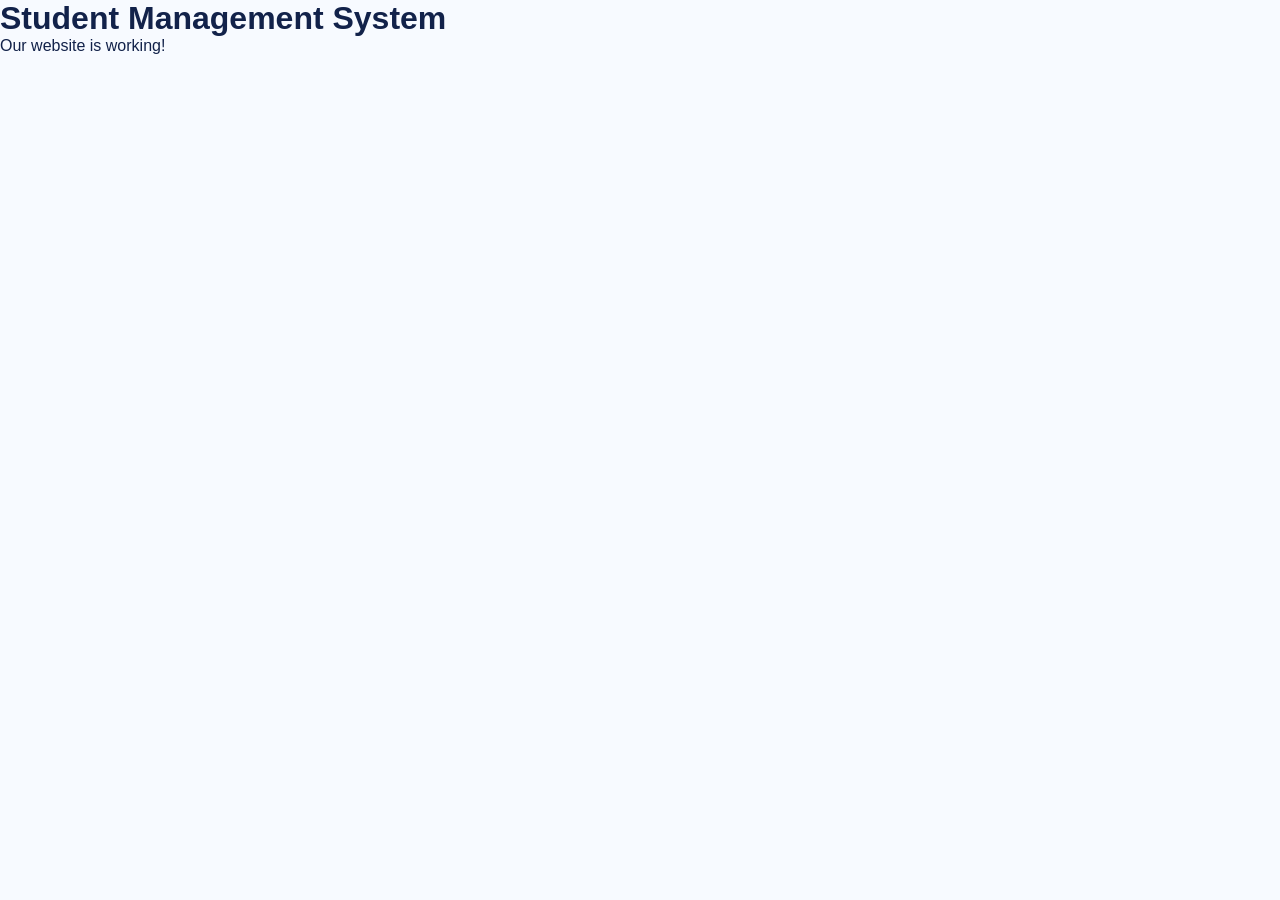
<file: index.htm>
<!DOCTYPE html>
<html lang="en">
<head>
    <meta charset="UTF-8">
    <meta name="viewport" content="width=device-width, initial-scale=1.0">

    <title>Student Management System</title>

    <link rel="stylesheet" href="css/style.css">
</head>

<body>

    <h1>Student Management System</h1>

    <p>Our website is working!</p>

    <script src="js/script.js"></script>

</body>
</html>
</file>
<file: css/style.css>
*{
    margin:0;
    padding:0;
    box-sizing:border-box;
}

html{
    scroll-behavior:smooth;
}

body{
    font-family:Arial,sans-serif;
    color:#12224a;
    background:#f7faff;
}

a{
    text-decoration:none;
    color:inherit;
}

button{
    cursor:pointer;
    font-family:inherit;
}

/* LOGIN MODAL */

.modal {
    display:none;
    position:fixed;
    inset:0;
    z-index:3000;
    background:rgba(0,0,0,.6);
    justify-content:center;
    align-items:center;
    padding:20px;
}

.modal-box {
    background:white;
    padding:30px;
    width:100%;
    max-width:420px;
    border-radius:18px;
    position:relative;
    text-align:center;
}

.close-btn {
    position:absolute;
    right:15px;
    top:10px;
    border:0;
    background:none;
    font-size:28px;
}

.login-tabs {
    display:flex;
    gap:10px;
    margin:20px 0;
}

.login-tabs button {
    flex:1;
    padding:12px;
    border:0;
    background:#e5efff;
    border-radius:8px;
    color:#1769ff;
}

#loginForm input,
#loginForm button {
    width:100%;
    padding:13px;
    margin-bottom:12px;
    border-radius:8px;
}

#loginForm button {
    background:#1769ff;
    color:white;
    border:0;
}

#loginError {
    color:red;
}

/* DASHBOARD */

.dashboard-page,
.student-page {
    display:none;
    min-height:100vh;
    background:#f3f7ff;
}

.dashboard-page {
    display:none;
    grid-template-columns:240px 1fr;
}

.sidebar {
    background:#10294f;
    color:white;
    padding:25px 15px;
}

.sidebar p {
    margin:20px 0;
    color:#9fb5d5;
}

.sidebar button {
    display:block;
    width:100%;
    padding:13px;
    margin:8px 0;
    background:transparent;
    color:white;
    border:0;
    text-align:left;
    border-radius:8px;
}

.sidebar button:hover {
    background:#1769ff;
}

.admin-main {
    padding:35px;
    min-width:0;
}

.admin-stats,
.student-cards {
    display:grid;
    grid-template-columns:repeat(4,1fr);
    gap:15px;
    margin:25px 0;
}

.admin-stats div,
.student-cards div {
    background:white;
    padding:22px;
    border-radius:13px;
    box-shadow:0 5px 20px #dce5f2;
}

.admin-stats strong,
.student-cards strong {
    display:block;
    font-size:25px;
    color:#1769ff;
    margin-top:10px;
}

.admin-panel {
    background:white;
    padding:25px;
    margin-top:20px;
    border-radius:15px;
}

.admin-panel form {
    display:grid;
    gap:10px;
    box-shadow:none;
    padding:15px 0;
}

.admin-panel button,
.student-page > button {
    background:#1769ff;
    color:white;
    border:0;
    padding:12px;
    border-radius:8px;
}

.admin-panel input,
.admin-panel select {
    width:100%;
    padding:12px;
    border:1px solid #ddd;
    border-radius:8px;
}

#studentList > div,
#resultList > div,
#feeList > div,
#noticeList > div,
#attendanceList > div {
    padding:14px;
    margin:10px 0;
    background:#f2f6ff;
    border-radius:8px;
}

.student-page {
    padding:35px;
}

@media(max-width:700px) {
    .dashboard-page {
        grid-template-columns:1fr;
    }

    .sidebar {
        padding:15px;
    }

    .admin-main {
        padding:15px;
    }

    .admin-stats,
    .student-cards {
        grid-template-columns:1fr 1fr;
    }
}


/* NAVBAR */

.navbar{
    height:76px;
    padding:0 7%;

    display:flex;
    align-items:center;
    justify-content:space-between;

    background:white;

    position:sticky;
    top:0;
    z-index:1000;

    box-shadow:0 5px 25px rgba(20,60,120,.08);
}

.logo{
    display:flex;
    align-items:center;
    gap:10px;
}

.logo-icon{
    width:45px;
    height:45px;

    display:grid;
    place-items:center;

    background:linear-gradient(135deg,#1769ff,#6548f5);

    border-radius:13px;

    color:white;
    font-size:22px;
}

.logo b{
    font-size:20px;
}

.logo b span{
    color:#1769ff;
}

.logo small{
    display:block;
    color:#8490a7;
    font-size:9px;
}

.navbar nav{
    display:flex;
    gap:30px;
}

.navbar nav a{
    font-size:14px;
    font-weight:bold;
    color:#354363;
}

.navbar nav a:hover,
.navbar nav .active{
    color:#1769ff;
}

.login-btn{
    padding:11px 22px;

    border:0;
    border-radius:10px;

    background:linear-gradient(135deg,#1769ff,#4e45ed);

    color:white;
    font-weight:bold;

    box-shadow:0 8px 20px rgba(23,105,255,.25);
}

.menu-btn{
    display:none;
    border:0;
    background:none;
    font-size:25px;
}


/* HERO */

.hero{
    min-height:570px;

    padding:70px 7%;

    display:flex;
    align-items:center;
    justify-content:space-between;

    gap:50px;

    background:
    radial-gradient(circle at 10% 20%,#d9eaff,transparent 35%),
    linear-gradient(120deg,#eef6ff,#ffffff);
}

.hero-left{
    max-width:600px;
}

.welcome,
.label{
    color:#1769ff;
    font-size:12px;
    letter-spacing:3px;
    font-weight:bold;
}

.hero h1{
    font-size:58px;
    line-height:1.05;
    margin:15px 0;
}

.hero h1 span,
.section h2 span,
.about-text h2 span,
.portals h2 span,
.contact h2 span{
    color:#1769ff;
}

.hero-text{
    color:#66738f;
    font-size:17px;
    max-width:520px;
}

.hero-buttons{
    margin-top:28px;

    display:flex;
    gap:15px;
}

.btn-primary,
.btn-secondary{
    padding:14px 23px;
    border-radius:11px;
    font-weight:bold;
}

.btn-primary{
    background:linear-gradient(135deg,#1769ff,#5845ee);
    color:white;

    box-shadow:0 10px 25px rgba(23,105,255,.25);
}

.btn-secondary{
    background:white;
    border:2px solid #1769ff;
    color:#1769ff;
}

.hero-points{
    display:flex;
    gap:22px;
    margin-top:28px;

    font-size:13px;
    font-weight:bold;
}

.hero-right{
    width:500px;
    position:relative;
}

.campus{
    width:100%;
    height:370px;
    object-fit:cover;

    border-radius:25px;

    box-shadow:0 25px 60px rgba(30,80,150,.22);

    opacity:.9;
}

.dashboard{
    position:absolute;

    left:-70px;
    bottom:-30px;

    width:360px;

    padding:22px;

    background:rgba(255,255,255,.96);

    border-radius:18px;

    box-shadow:0 20px 50px rgba(20,60,120,.25);
}

.dash-title{
    color:#1769ff;
    font-weight:bold;
    margin-bottom:12px;
}

.dash-grid{
    display:grid;
    grid-template-columns:1fr 1fr;
    gap:8px;

    margin:15px 0;
}

.dash-grid div{
    padding:12px;

    border-radius:10px;

    background:#f0f6ff;
}

.dash-grid b,
.dash-grid small{
    display:block;
}

.dash-grid b{
    color:#1769ff;
    font-size:18px;
}

.dash-grid small{
    color:#71809a;
}

.dashboard p{
    font-size:12px;
    color:#63718b;
    margin:5px 0;
}


/* STATISTICS */

.statistics{
    width:85%;

    margin:-35px auto 0;

    position:relative;

    display:grid;
    grid-template-columns:repeat(4,1fr);

    background:white;

    padding:25px;

    border-radius:18px;

    box-shadow:0 15px 45px rgba(20,70,140,.13);
}

.statistics div{
    text-align:center;
    border-right:1px solid #e6edf7;
}

.statistics div:last-child{
    border:0;
}

.statistics strong{
    display:block;
    color:#1769ff;
    font-size:28px;
}

.statistics span{
    color:#66738f;
}


/* SECTIONS */

.section{
    padding:90px 7%;
    text-align:center;
}

.section h2,
.about-text h2,
.portals h2,
.contact h2{
    font-size:36px;
    margin:10px 0;
}

.description{
    color:#75819a;
}


/* FEATURES */

.feature-grid{
    margin-top:40px;

    display:grid;
    grid-template-columns:repeat(3,1fr);

    gap:22px;
}

.feature-card{
    background:white;

    padding:28px;

    text-align:left;

    border-radius:17px;

    border:1px solid #e5ecf7;

    transition:.3s;
}

.feature-card:hover{
    transform:translateY(-8px);
    box-shadow:0 20px 45px rgba(20,70,140,.13);
}

.feature-card .icon{
    width:52px;
    height:52px;

    display:grid;
    place-items:center;

    border-radius:14px;

    font-size:25px;

    margin-bottom:18px;
}

.blue .icon{
    background:#dceaff;
}

.green .icon{
    background:#d9f8eb;
}

.orange .icon{
    background:#ffe8d6;
}

.purple .icon{
    background:#eee0ff;
}

.yellow .icon{
    background:#fff1c7;
}

.pink .icon{
    background:#ffe0eb;
}

.feature-card p{
    color:#71809a;
    margin-top:8px;
}


/* ABOUT */

.about{
    padding:80px 7%;

    display:grid;
    grid-template-columns:1fr 1fr;

    gap:60px;

    align-items:center;

    background:white;
}

.about-image img{
    width:100%;
    height:360px;

    object-fit:cover;

    border-radius:22px;

    box-shadow:0 20px 50px rgba(20,70,140,.16);
}

.about-text p{
    color:#687691;
}

.about-text ul{
    list-style:none;
    margin:20px 0;
}

.about-text li{
    margin:9px 0;
    color:#15915b;
    font-weight:bold;
}


/* STEPS */

.steps{
    max-width:850px;

    margin:45px auto;

    display:flex;
    align-items:center;
    justify-content:space-between;
}

.step{
    text-align:center;
    width:190px;
}

.step b{
    width:65px;
    height:65px;

    display:grid;
    place-items:center;

    margin:auto;

    border-radius:50%;

    color:#1769ff;

    background:#e3efff;

    box-shadow:0 10px 25px rgba(23,105,255,.15);
}

.step p{
    color:#71809a;
    font-size:13px;
}

.line{
    color:#1769ff;
    font-size:30px;
}


/* PORTALS */

.portals{
    padding:80px 7%;
    text-align:center;

    background:linear-gradient(135deg,#edf5ff,#f8f4ff);
}

.portal-grid{
    max-width:900px;

    margin:40px auto;

    display:grid;
    grid-template-columns:1fr 1fr;

    gap:25px;
}

.portal{
    padding:35px;

    background:white;

    border-radius:20px;

    box-shadow:0 15px 45px rgba(20,70,140,.1);
}

.portal-icon{
    font-size:50px;
}

.portal p{
    color:#71809a;
    margin:12px 0 22px;
}

.portal button{
    border:0;

    padding:12px 25px;

    border-radius:9px;

    background:#1769ff;
    color:white;
    font-weight:bold;
}

.portal.student button{
    background:#13a567;
}


/* COURSES */

.course-grid{
    margin-top:40px;

    display:grid;
    grid-template-columns:repeat(4,1fr);

    gap:20px;
}

.course{
    background:white;

    border-radius:16px;

    overflow:hidden;

    box-shadow:0 8px 25px rgba(20,70,140,.08);

    text-align:left;
}

.course img{
    width:100%;
    height:150px;

    object-fit:cover;
}

.course h3,
.course p{
    padding:0 15px;
}

.course h3{
    margin-top:15px;
}

.course p{
    color:#71809a;
    margin-bottom:18px;
}


/* NOTICES */

.notices{
    padding:70px 7%;
    background:white;
}

.notices h2{
    font-size:35px;
    margin:8px 0 25px;
}

.notice-list{
    max-width:900px;
}

.notice-list div{
    padding:16px;

    display:flex;
    justify-content:space-between;

    border-bottom:1px solid #e6edf7;
}

.notice-list span{
    color:#8994a8;
}


/* CONTACT */

.contact{
    padding:80px 7%;
    text-align:center;
}

.contact-box{
    max-width:900px;

    margin:35px auto;

    display:grid;
    grid-template-columns:1fr 1fr;

    gap:30px;

    text-align:left;
}

.contact-box > div{
    padding:30px;
}

.contact-box p{
    color:#71809a;
    margin:15px 0;
}

form{
    padding:25px;

    background:white;

    border-radius:17px;

    box-shadow:0 15px 40px rgba(20,70,140,.1);
}

input,
textarea{
    width:100%;

    padding:14px;

    margin-bottom:13px;

    border:1px solid #dce5f2;

    border-radius:9px;

    outline:none;
}

textarea{
    height:110px;
}

form button{
    width:100%;

    padding:14px;

    border:0;

    border-radius:9px;

    background:#1769ff;

    color:white;

    font-weight:bold;
}


/* FOOTER */

footer{
    padding:50px 7%;

    background:#0d2345;

    color:white;

    display:grid;

    grid-template-columns:2fr 1fr 1fr 1fr;

    gap:30px;
}

footer h2{
    margin-bottom:8px;
}

footer h4{
    margin-bottom:15px;
}

footer a{
    display:block;

    color:#b9c6db;

    margin:7px 0;

    font-size:14px;
}

footer p{
    color:#b9c6db;
    font-size:14px;
}

.copyright{
    padding:15px;

    text-align:center;

    background:#071a35;

    color:#aebbd0;

    font-size:12px;
}


/* MOBILE */

@media(max-width:850px){

    .navbar nav,
    .login-btn{
        display:none;
    }

    .menu-btn{
        display:block;
    }

    .hero{
        flex-direction:column;
        text-align:center;
    }

    .hero h1{
        font-size:42px;
    }

    .hero-right{
        width:100%;
    }

    .dashboard{
        position:relative;
        left:0;
        bottom:30px;
        width:90%;
        margin:auto;
    }

    .hero-points,
    .hero-buttons{
        justify-content:center;
        flex-wrap:wrap;
    }

    .statistics{
        grid-template-columns:1fr 1fr;
    }

    .feature-grid{
        grid-template-columns:1fr;
    }

    .about{
        grid-template-columns:1fr;
    }

    .steps{
        flex-direction:column;
        gap:25px;
    }

    .line{
        transform:rotate(90deg);
    }

    .portal-grid{
        grid-template-columns:1fr;
    }

    .course-grid{
        grid-template-columns:1fr 1fr;
    }

    .contact-box{
        grid-template-columns:1fr;
    }

    footer{
        grid-template-columns:1fr 1fr;
    }
}


@media(max-width:500px){

    .course-grid{
        grid-template-columns:1fr;
    }

    footer{
        grid-template-columns:1fr;
    }

    .hero h1{
        font-size:36px;
    }
}
</file>
